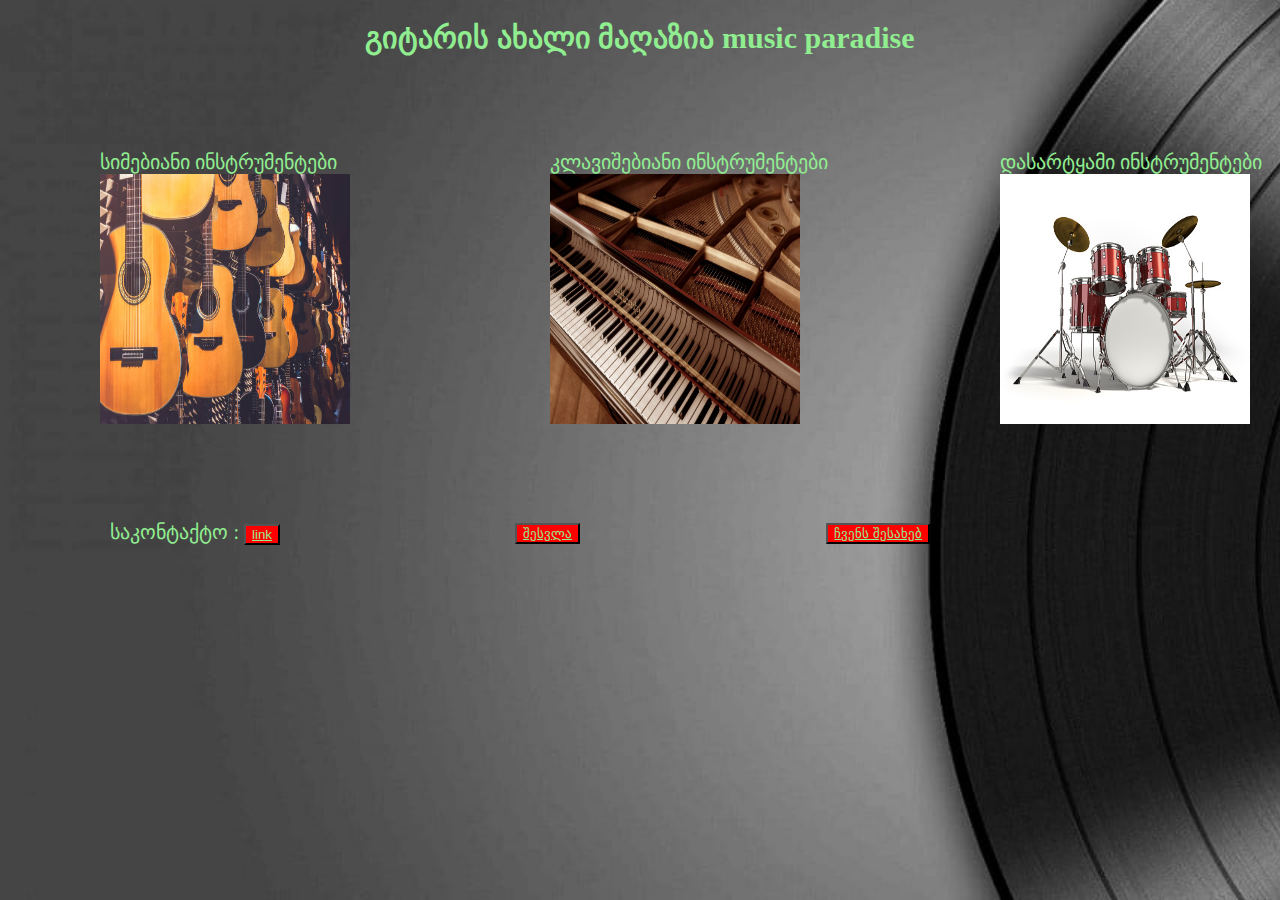
<file: index.html>
<!DOCTYPE html>
<html>
    <head>
        <title>
            სახლი
        </title>
    </head>
    <style>
        .body{
            background-image: url(background.jpg);
            background-repeat: no-repeat;
            background-size: 1800px;
        }
        .simebiani{
            font-size: 20px;
            position: absolute;
            top: 150px;
            left: 100px;
            color: lightgreen;
        }
        .klavishebi{
            font-size: 20px;
            color: lightgreen;
            position: absolute;
            top: 150px;
            left: 550px;
            
        }
        .dasartyami{
            font-size: 20px;
            position: absolute;
            top: 150px;
            left: 1000px;
            color: lightgreen;
        }
           .shesvla{
            font-size: 20px;
            position: absolute;
            top: 520px;
            right: 700px;
        }
        .link{
            font-size: 20px;
            position: absolute;
            top: 500px;
            right: 1000px;
        
        }
        button{
            background-color: red;
        }
        .info{
            font-size: 20px;
            color: lightgreen;
            position: absolute;
            top: 520px;
            right: 350px;
        }

    </style>
    <body class="body">
        <h1 style="color: lightgreen;font-size: 30px;text-align: center;">გიტარის ახალი მაღაზია music paradise</h1>
    <div class="simebiani">
      სიმებიანი ინსტრუმენტები
      <br>
      <a href="gitara.html"><img src="gitara.jpg" alt="" style="width: 250px; height: 250px;"></a>
    </div>
    <div class="klavishebi">
        კლავიშებიანი ინსტრუმენტები
        <br>
        <a href="piano.html"><img src="piano.webp" alt="" style="width: 250px;height: 250px;"></a>
    </div>
    <div class="dasartyami">
        დასარტყამი ინსტრუმენტები
        <br>
        <a href="drum.html"><img src="drum.jpg" alt="" style="width: 250px; height: 250px;"></a>
    </div>
    <div class="shesvla">
        <button><a href="login.html" style="color: lightgreen;">შესვლა</a></button>
    </div>
    <div class="link">
       <p style="color: lightgreen;">საკონტაქტო : <button class="button"><a href="kontaqti.html" style="color: lightgreen;">link</a></button></p> 
    </div>
    <div class="info">
        <button><a href="info.html" style="color: lightgreen;">ჩვენს შესახებ</a></button>
    </div>

    </body>

    </html>
</file>
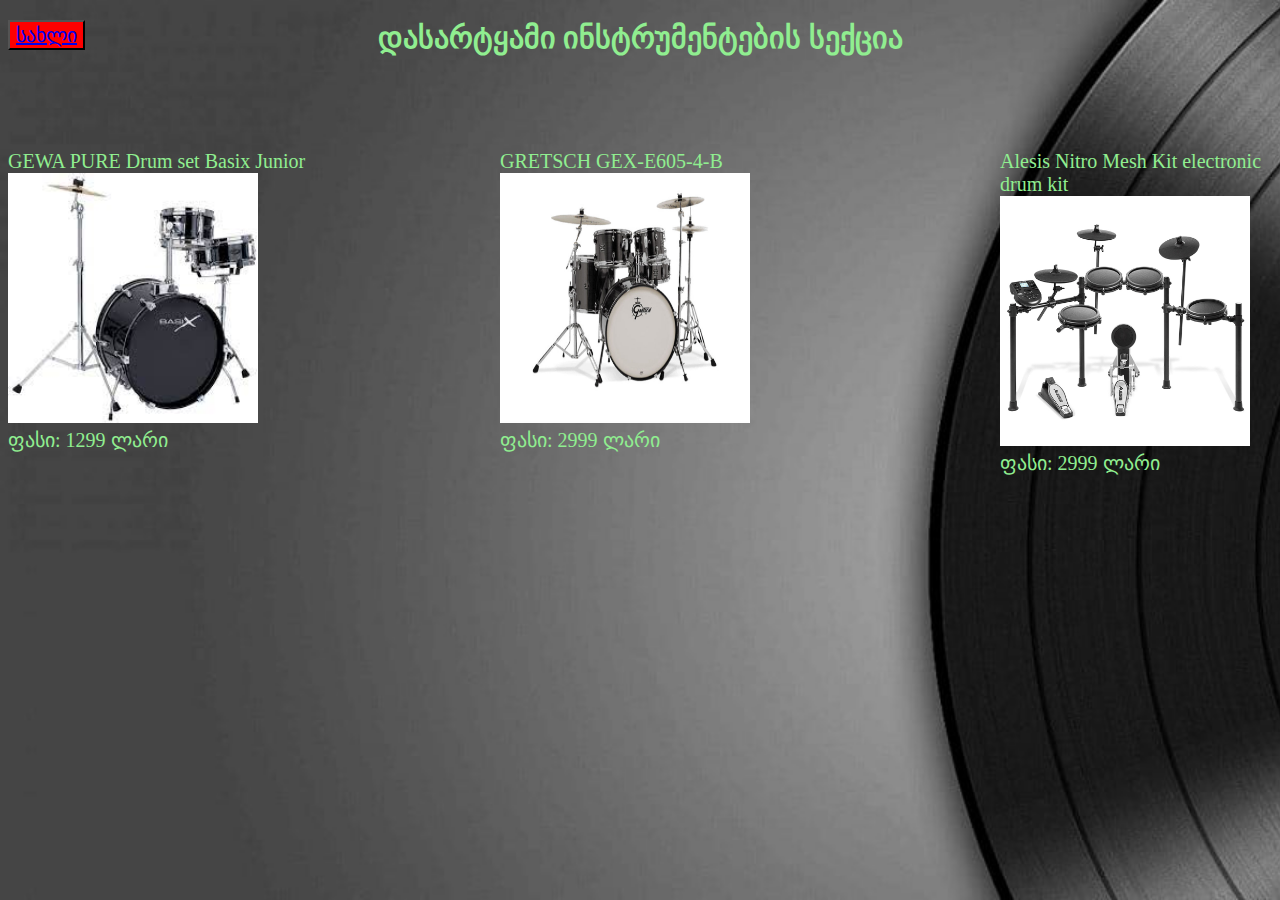
<file: drum.html>
<!DOCTYPE html>
<html>
    <head>
        <title>
            დასარტყამი
        </title>
    </head>
    <style>
        .body{
            background-image: url('background.jpg');
            background-repeat: no-repeat;
            background-size: 1800px;
        }
        .gew{
            color: lightgreen;
            font-size: 20px;
            position: absolute;
            top: 150px;
        }
        .gre{
            color: lightgreen;
            font-size: 20px;
            position: absolute;
            top: 150px;
            left: 500px;
        }
        .ale{
            color: lightgreen;
            font-size: 20px;
            position: absolute;
            top: 150px;
            left: 1000px;
        }
        .button{
            color: lightgreen;
            background-color: red;
            font-size: 20px;
            position: absolute;
            top: 20px;

        }
    </style>
    <body class="body">
        <h1 style="color: lightgreen; font-size: 30px;text-align: center;">დასარტყამი ინსტრუმენტების სექცია</h1>
        <div class="gew">
            GEWA PURE Drum set Basix Junior
            <br>
            <img src="gew.jfif" alt="" style="width: 250px;height: 250px;">
            <br>
            ფასი: 1299 ლარი
        </div>
        <div class="gre">
            GRETSCH GEX-E605-4-B
            <br>
            <img src="gre.jpg" alt="" style="width: 250px;height: 250px;">
            <br>
            ფასი: 2999 ლარი
        </div>
        <div class="ale">
            Alesis Nitro Mesh Kit electronic drum kit
            <br>
            <img src="ale.jpg" alt="" style="width: 250px;height: 250px;">
            <br>
            ფასი: 2999 ლარი
        </div>
        <button class="button"><a href="index.html">სახლი</a>
        </button>
        
    </body>
</html>
</file>
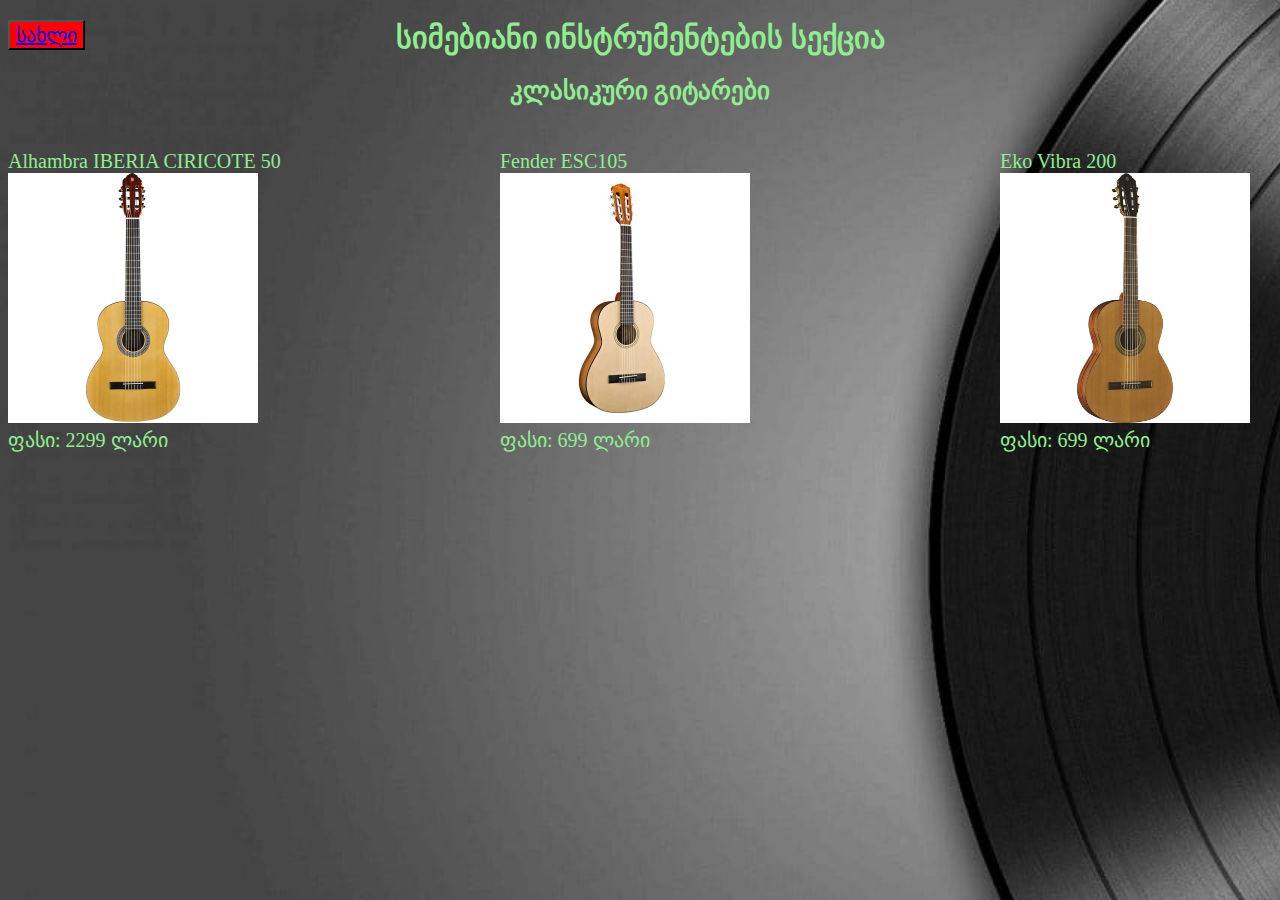
<file: gitara.html>
<!DOCTYPE html>
<html>
    <head>
        <title>
            სიმებიანი
        </title>
    </head>
    <style>
        .body{
            background-image: url('background.jpg');
            background-repeat: no-repeat;
            background-size: 1800px;
        }
        .alaham{
            color: lightgreen;
            font-size: 20px;
            position: absolute;
            top: 150px;
        }
        .fend{
            color: lightgreen;
            font-size: 20px;
            position: absolute;
            top: 150px;
            left: 500px;
        }
        .eko{
            color: lightgreen;
            font-size: 20px;
            position: absolute;
            top: 150px;
            left: 1000px;
        }
        .button{
            color: lightgreen;
            background-color: red;
            font-size: 20px;
            position: absolute;
            top: 20px;

        }
    </style>
    <body class="body">
        <h1 style="font-size: 30px; color: lightgreen;text-align: center;">სიმებიანი ინსტრუმენტების სექცია</h1>
        <h2 style="color: lightgreen; font-size: 25px; text-align: center;"> კლასიკური გიტარები </h2>
        <div class="alaham"> 
            Alhambra IBERIA CIRICOTE 50
            <br>
            <img src="al.jpg" alt="" style="height: 250px;width: 250px;">
            <br>
            ფასი: 2299 ლარი
        </div>
        <div class="fend">
            Fender ESC105 
            <br>
            <img src="fen.jpg" alt="" style="width: 250px;height:250px">
            <br>
            ფასი: 699 ლარი
        </div>
        <div class="eko">
            Eko Vibra 200
            <br>
            <img src="eko.jpg" alt="" style="width: 250px;height: 250px;">
            <br>
            ფასი: 699 ლარი

        </div>
        <button class="button"><a href="index.html">სახლი</a>
        </button>
        
    </body>
</html>
</file>
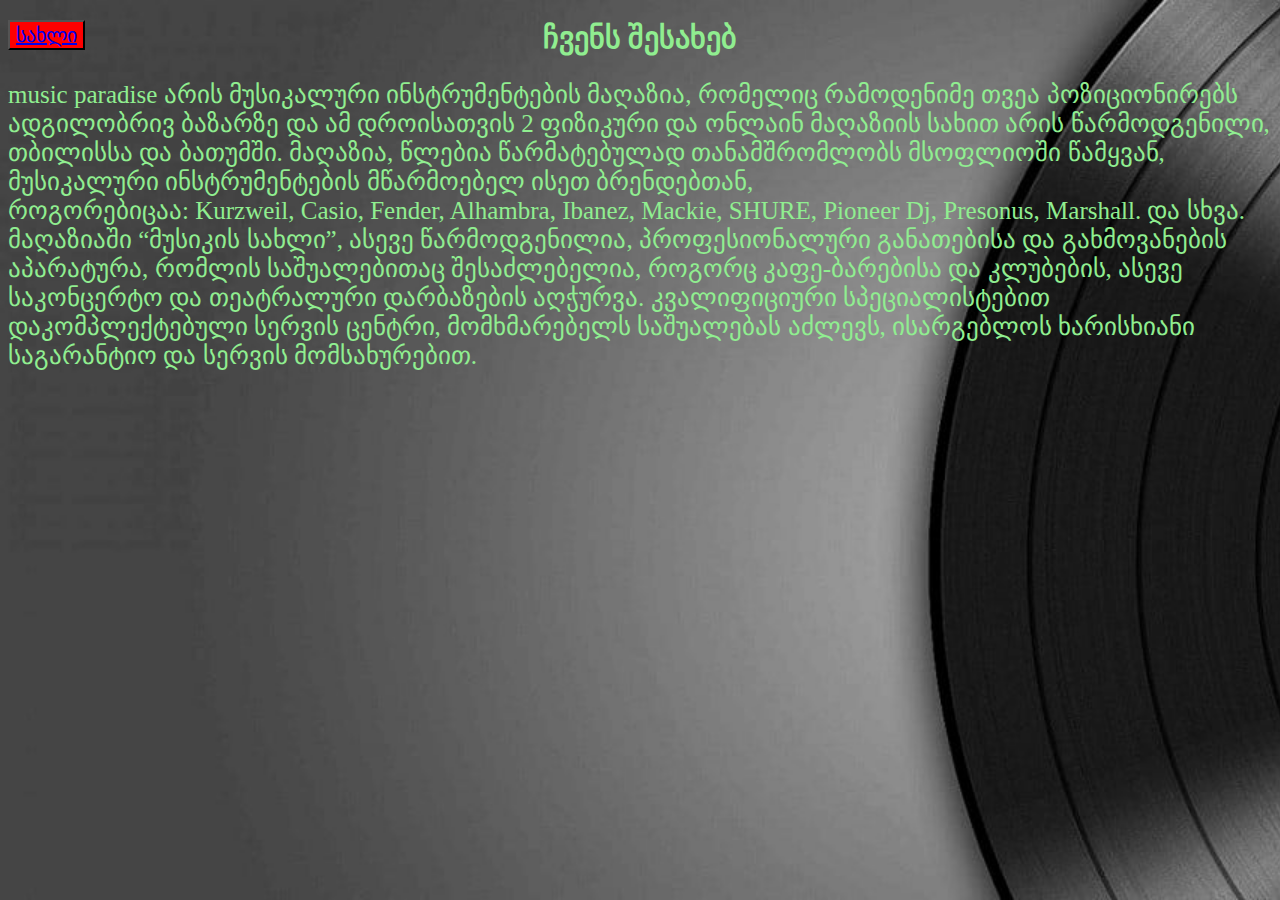
<file: info.html>
<!DOCTYPE html>
<html>
    <head>
        <title>
            ინფორმაცია
        </title>
    </head>
    <style>
        .body{
            background-image: url('background.jpg');
            background-repeat: no-repeat;
            background-size: 1800px;
        }
        .button{
            color: lightgreen;
            background-color: red;
            font-size: 20px;
            position: absolute;
            top: 20px;

        }
    </style>
    <body class="body">
        <h1 style="color: lightgreen;font-size: 30px;text-align: center;"> ჩვენს შესახებ</h1>
        <p style="color: lightgreen;font-size: 25px;">
            music paradise არის მუსიკალური ინსტრუმენტების მაღაზია, რომელიც რამოდენიმე თვეა პოზიციონირებს ადგილობრივ ბაზარზე
            და ამ დროისათვის 2 ფიზიკური და ონლაინ მაღაზიის სახით არის წარმოდგენილი, თბილისსა და ბათუმში.

            მაღაზია, წლებია წარმატებულად თანამშრომლობს მსოფლიოში წამყვან, მუსიკალური ინსტრუმენტების მწარმოებელ ისეთ ბრენდებთან,
            <br>
            როგორებიცაა: Kurzweil, Casio, Fender, Alhambra, Ibanez, Mackie, SHURE, Pioneer Dj, Presonus, Marshall. და სხვა.
            
            
            მაღაზიაში “მუსიკის სახლი”, ასევე წარმოდგენილია, პროფესიონალური განათებისა და გახმოვანების აპარატურა, რომლის საშუალებითაც შესაძლებელია, როგორც კაფე-ბარებისა და კლუბების, ასევე საკონცერტო და თეატრალური დარბაზების აღჭურვა.
            
            
            კვალიფიციური სპეციალისტებით დაკომპლექტებული სერვის ცენტრი, მომხმარებელს საშუალებას აძლევს, ისარგებლოს ხარისხიანი საგარანტიო და სერვის მომსახურებით.
        </p>
        <button class="button"><a href="index.html">სახლი</a>
        </button>
    </body>
</html>
</file>
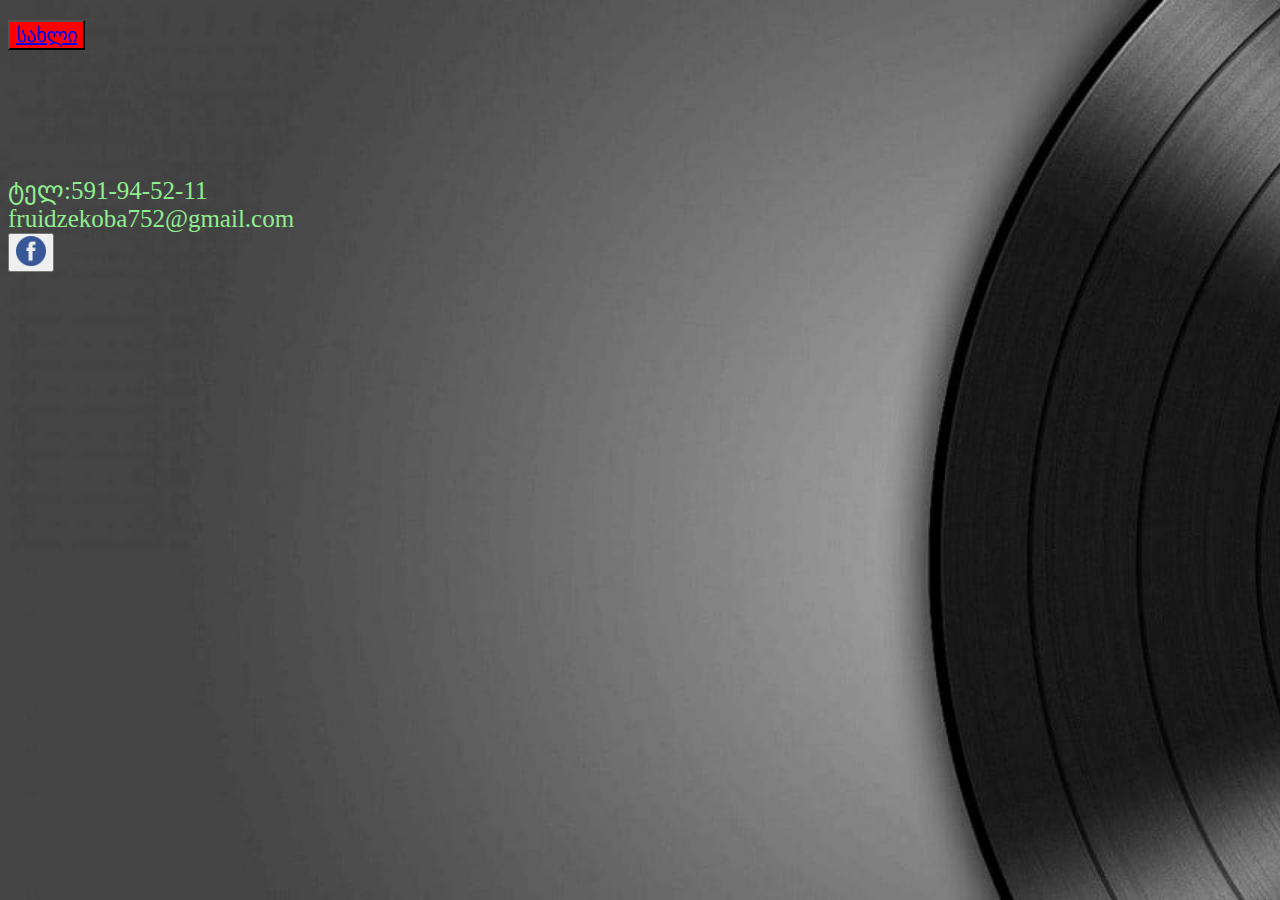
<file: kontaqti.html>
<!DOCTYPE html>
<html>
    <head>
    <title>
        საკონტაქტო
    </title>

    </head>
    <style>
        .body{
            background-image: url('background.jpg');
            background-repeat: no-repeat;
            background-size: 1800px;
        }
        .inf{
            color: lightgreen;
            font-size: 25px;
            text-align: left;

        }
        .button{
            color: lightgreen;
            background-color: red;
            font-size: 20px;
            position: absolute;
            top: 20px;

        }
    </style>
    <body class="body">
        <div class="inf">
            <br>
            <br>
            <br>
            <br>
            <br>
            <br>
            ტელ:591-94-52-11
            <br>
            fruidzekoba752@gmail.com
            <br>
            <button><a href="https://www.facebook.com/koba.phruidze"><img src="fb.png" alt="" style="width: 30px;height: 30px;"></a></button>
        </div>
        <button class="button"><a href="index.html">სახლი</a>
        </button>
    </body>
</html>
</file>
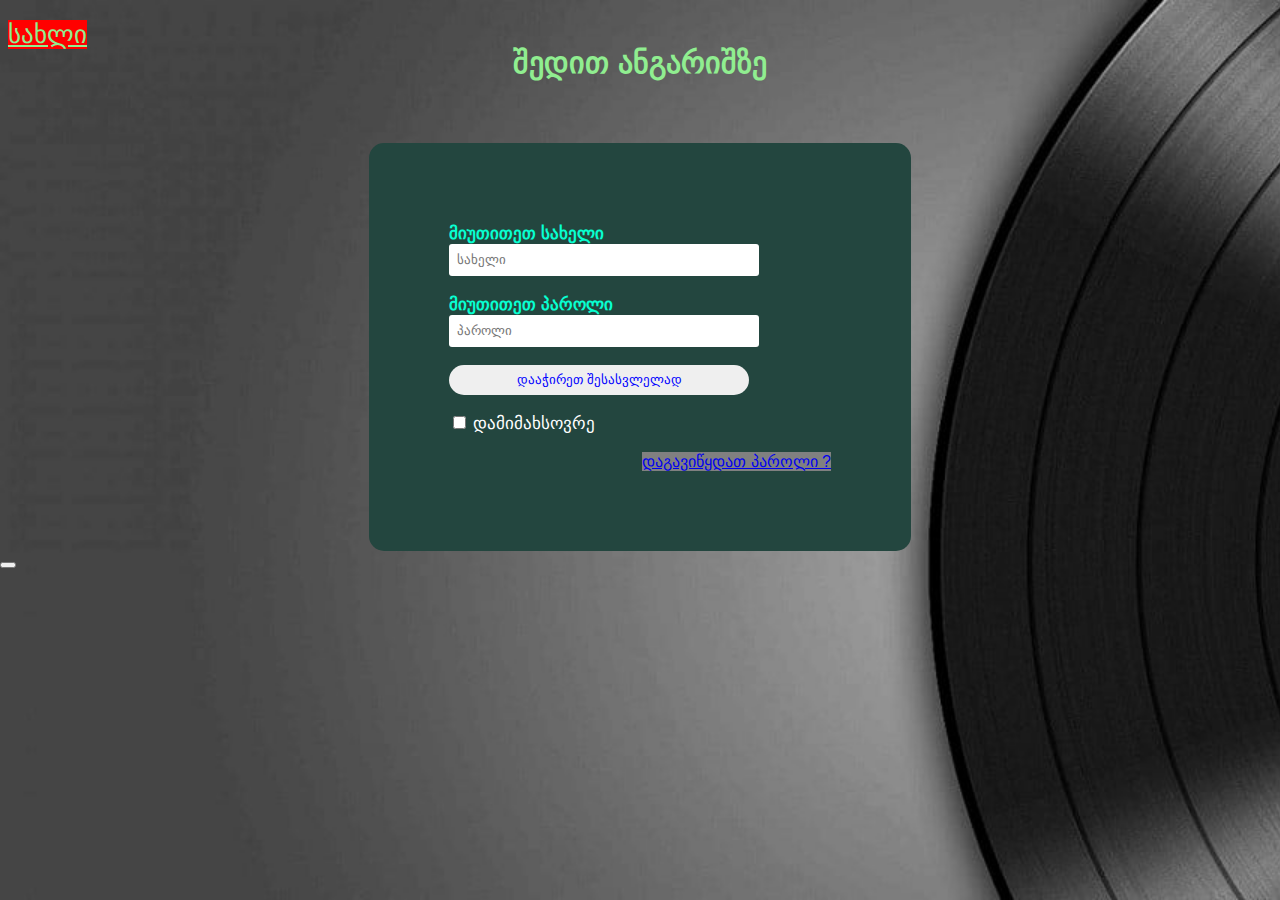
<file: login.html>
<!DOCTYPE html>    
<html>    
<head>    
    <title>შესვლა</title>    
    <link rel="stylesheet" type="text/css" href="style.css">    
</head>    
<body>    
    <h2 style="color: lightgreen; font-size: 30px;">შედით ანგარიშზე</h2><br>    
    <div class="login">    
    <form id="login" method="get" action="login.php">    
        <label><b>მიუთითეთ სახელი     
        </b>    
        </label>    
        <input type="text" name="Uname" id="Uname" placeholder="სახელი">    
        <br><br>    
        <label><b>მიუთითეთ პაროლი    
        </b>    
        </label>    
        <input type="Password" name="Pass" id="Pass" placeholder="პაროლი">    
        <br><br>    
        <input type="button" name="log" id="log" value="დააჭირეთ შესასვლელად">       
        <br><br>    
        <input type="checkbox" id="check">    
        <span>დამიმახსოვრე</span>    
        <br><br>    
        <a href="#">დაგავიწყდათ პაროლი ? </a>    
    </form>     
</div>    
    <button><a href="index.html" style="background-color: red; color: lightgreen;
        position: absolute;
        top: 20px;
        font-size: 25px;">სახლი</a></button>
</body>    
</html>
</file>
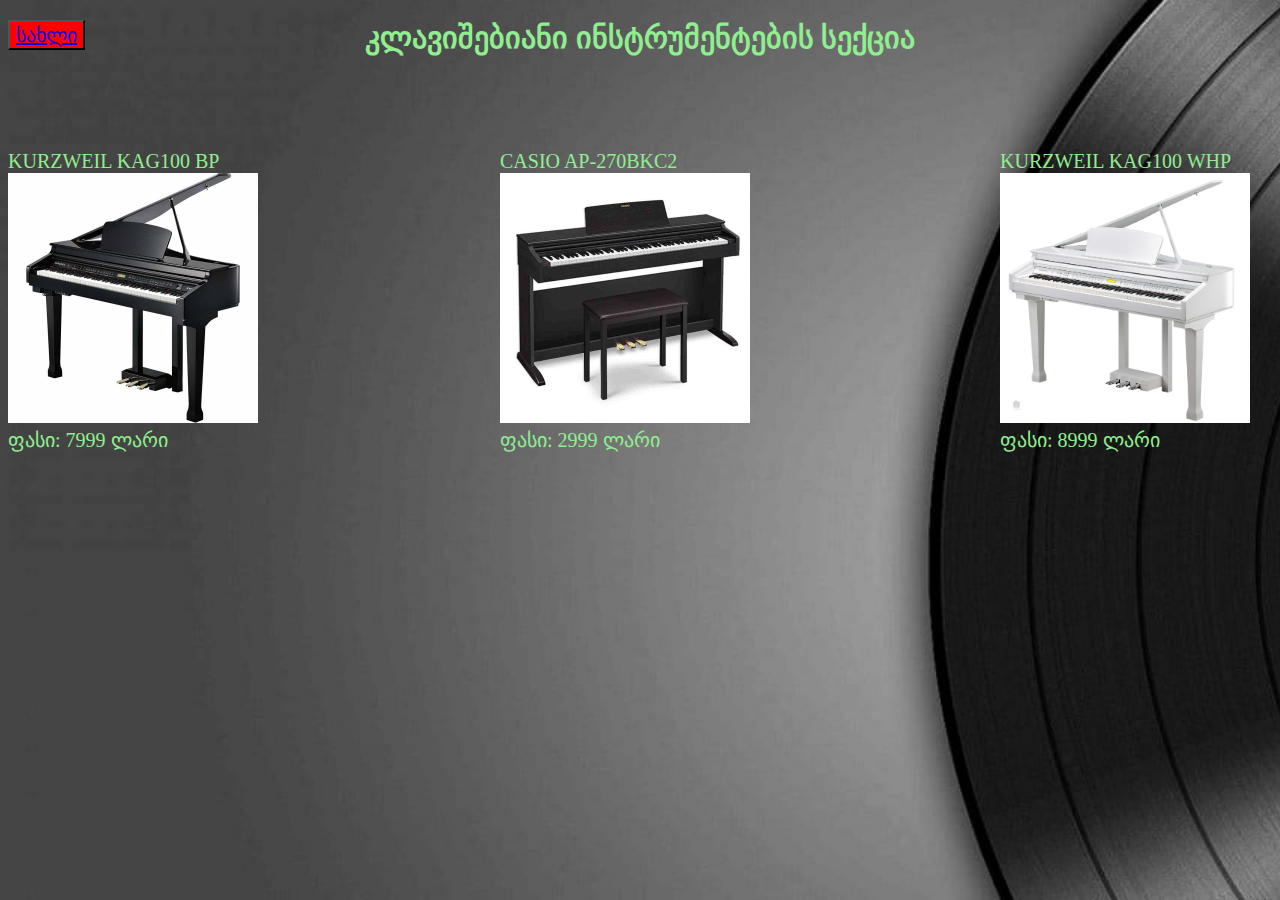
<file: piano.html>
<!DOCTYPE html>
<html>
    <head>
        <title>
            კლავიშებიანი
        </title>
    </head>
    <style>
        .body{
            background-image: url('background.jpg');
            background-repeat: no-repeat;
            background-size: 1800px;
        }
        .kur{
            color: lightgreen;
            font-size: 20px;
            position: absolute;
            top: 150px;
        }
        .cas{
            color: lightgreen;
            font-size: 20px;
            position: absolute;
            top: 150px;
            left: 500px;
        }   
        .kurz{
            color: lightgreen;
            font-size: 20px;
            position: absolute;
            top: 150px;
            left: 1000px;
        }     
        .button{
            color: lightgreen;
            background-color: red;
            font-size: 20px;
            position: absolute;
            top: 20px;

        }
        
    </style>
    <body class="body">
        <h1 style="color:lightgreen;font-size: 30px;text-align: center;">კლავიშებიანი ინსტრუმენტების სექცია</h1>
        <div class="kur">
            KURZWEIL KAG100 BP
            <br>
            <img src="kur.jpg" alt="" style="width: 250px;height: 250px;">
            <br>
            ფასი: 7999 ლარი
        </div>
        <div class="cas">
            CASIO AP-270BKC2
            <br>
            <img src="ca.jpg" alt="" style="width: 250px;height: 250px;">
            <br>
            ფასი: 2999 ლარი
        </div>
        <div class="kurz">
            KURZWEIL KAG100 WHP
            <br>
            <img src="kurz.jpg" alt="" style="width: 250px;height: 250px;">
            <br>
            ფასი: 8999 ლარი
            
        </div>
        <button class="button"><a href="index.html">სახლი</a>
        </button>
    
    </body>
</html>
</file>
<file: style.css>
body  
{  
    margin: 0;  
    padding: 0;  
    background-image: url('background.jpg');  
    background-repeat: no-repeat;
    background-size: 1800px;
    font-family: 'Arial';  
}  
.login{  
        width: 382px;  
        overflow: hidden;  
        margin: auto;  
        margin: 20 0 0 450px;  
        padding: 80px;  
        background: #23463f;  
        border-radius: 15px ;  
          
}  
h2{  
    text-align: center;  
    color: #277582;  
    padding: 20px;  
}  
label{  
    color: #08ffd1;  
    font-size: 17px;  
}  
#Uname{  
    width: 300px;  
    height: 30px;  
    border: none;  
    border-radius: 3px;  
    padding-left: 8px;  
}  
#Pass{  
    width: 300px;  
    height: 30px;  
    border: none;  
    border-radius: 3px;  
    padding-left: 8px;  
      
}  
#log{  
    width: 300px;  
    height: 30px;  
    border: none;  
    border-radius: 17px;  
    padding-left: 7px;  
    color: blue;  
  
  
}  
span{  
    color: white;  
    font-size: 17px;  
}  
a{  
    float: right;  
    background-color: grey;  
}
</file>
